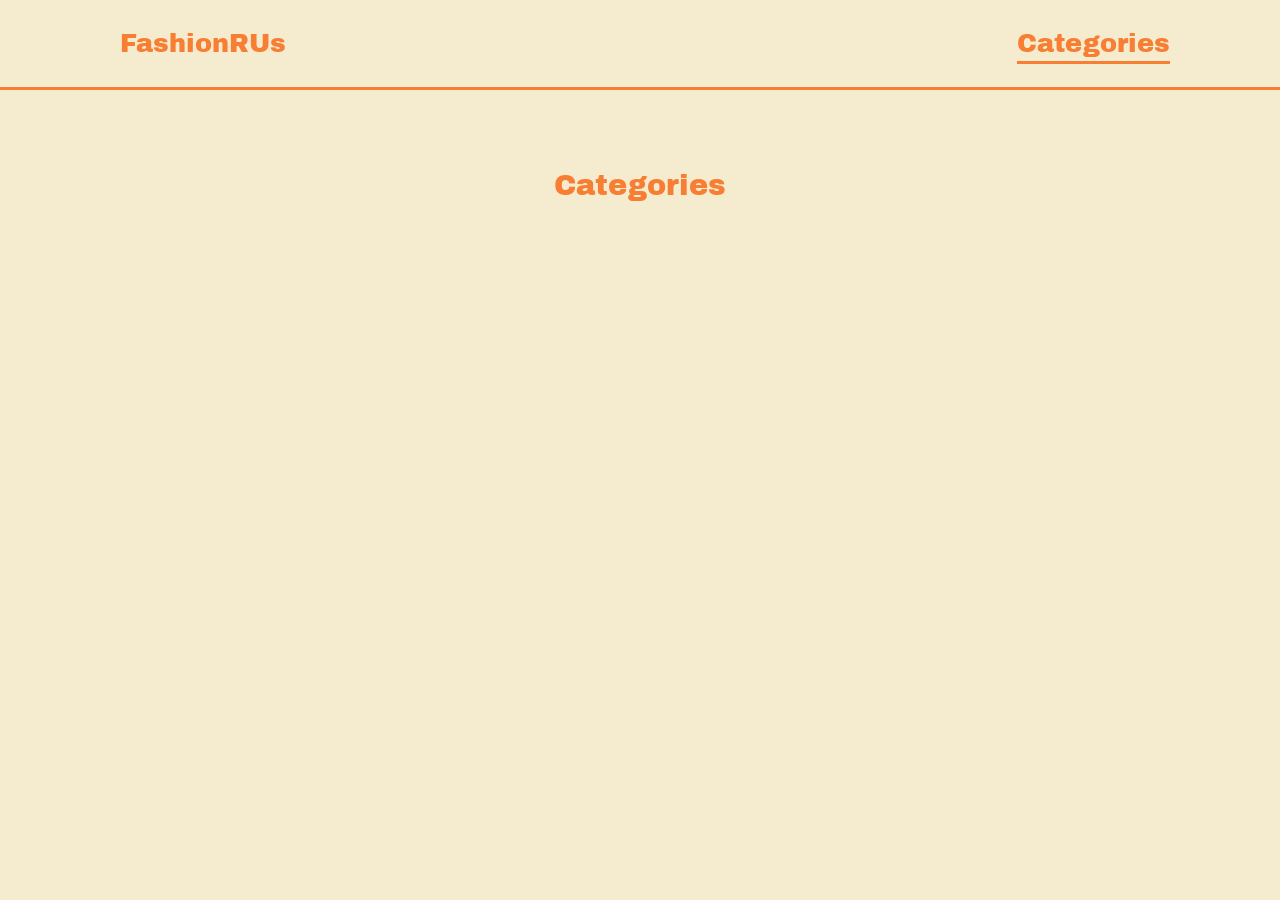
<file: index.html>
<!DOCTYPE html>
<html lang="da">

<head>
    <meta charset="UTF-8">
    <meta name="viewport" content="width=device-width, initial-scale=1.0">
    <link rel="stylesheet" href="style.css">
    <link rel="preconnect" href="https://fonts.googleapis.com">
    <link rel="preconnect" href="https://fonts.gstatic.com" crossorigin>
    <link
        href="https://fonts.googleapis.com/css2?family=Archivo+Black&family=Inter:ital,opsz,wght@0,14..32,100..900;1,14..32,100..900&display=swap"
        rel="stylesheet">
    <title>Categories</title>
</head>

<body>
    <header>
        <nav>
            <ul class="menu">
                <li class="logo"><a href="index.html">FashionRUs</a></li>
                <li><a href="index.html" class="active">Categories</a></li>
            </ul>
        </nav>
    </header>
    <main>
        <div class="center">
            <h1>Categories</h1>
        </div>

        <section class="category_list_container">




        </section>

    </main>

    <script src="index.js"></script>
</body>

</html>
</file>
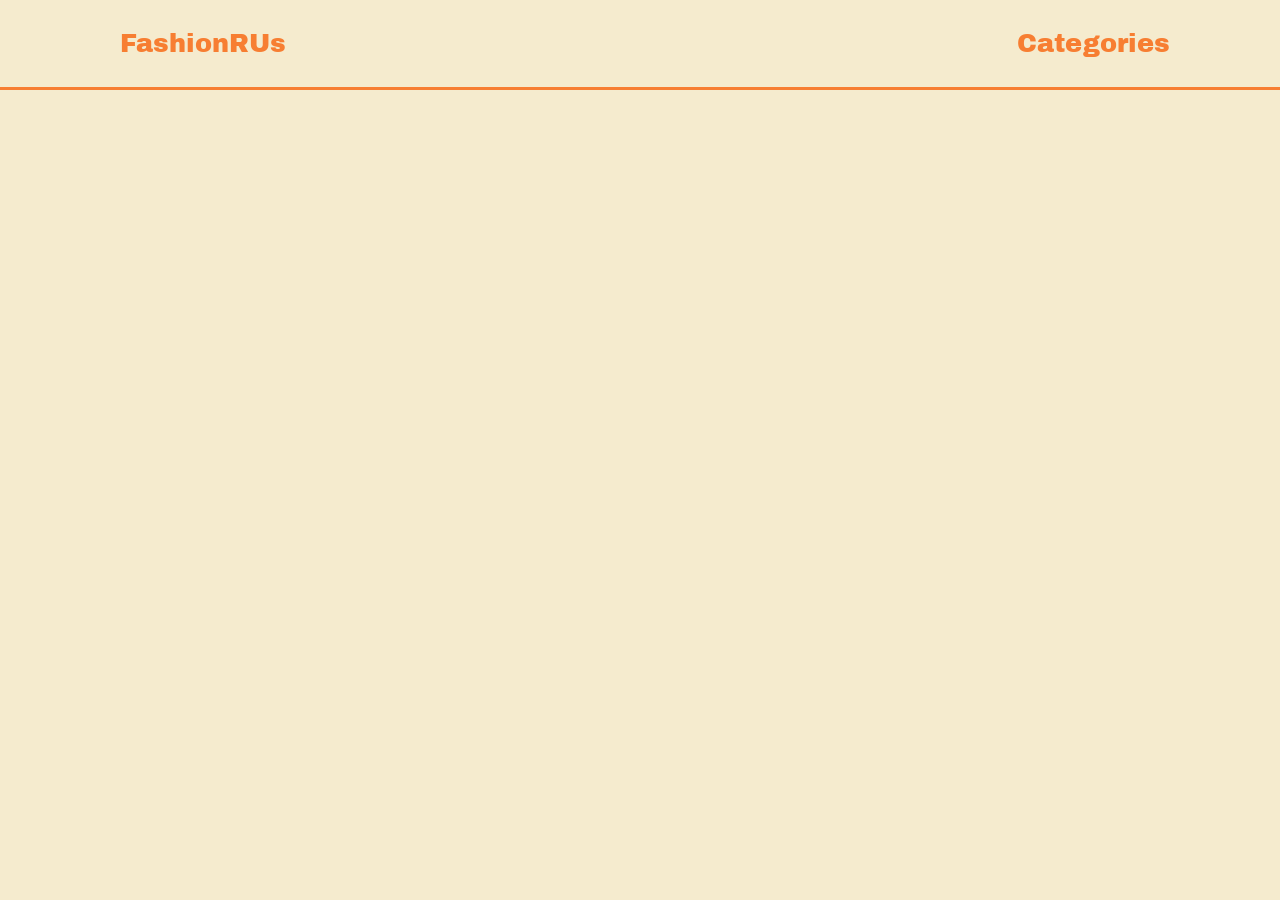
<file: produkt.html>
<!DOCTYPE html>
<html lang="da">

<head>
    <meta charset="UTF-8">
    <meta name="viewport" content="width=device-width, initial-scale=1.0">
    <title>Product</title>
    <link rel="stylesheet" href="style.css">
    <link rel="preconnect" href="https://fonts.googleapis.com">
    <link rel="preconnect" href="https://fonts.gstatic.com" crossorigin>
    <link
        href="https://fonts.googleapis.com/css2?family=Archivo+Black&family=Inter:ital,opsz,wght@0,14..32,100..900;1,14..32,100..900&display=swap"
        rel="stylesheet">
</head>

<body>

    <header>
        <nav>
            <ul class="menu">
                <li class="logo"><a href="index.html">FashionRUs</a></li>
                <li><a href="index.html" class="">Categories</a></li>
            </ul>
        </nav>
    </header>
    <section id="produkt">

    </section>
    <!--  
        <div>
            <img src="https://kea-alt-del.dk/t7/images/webp/640/1536.webp" alt=" placeholder">
        </div>

        <div>
            <h2>Product information</h2>
            <h3>Model name</h3>
            <p>Puma T-shirt red with white logo</p>
            <h3>Color</h3>
            <p>Black</p>
            <h3>Inventory number</h3>
            <p>1533</p>
        </div>

        <div class="basket">
            <h2>Puma T-shirt red with white logo</h2>
            <label for="size">Choose size:</label>
            <select id="size" name="size">
                <option value="s">Small</option>
                <option value="m">Medium</option>
                <option value="l">Large</option>
                <option value="xl">X-Large</option>
            </select>
            <Button>Add to basket</Button>
        </div>
    -->



    <script src="single.js"></script>

</body>
</file>
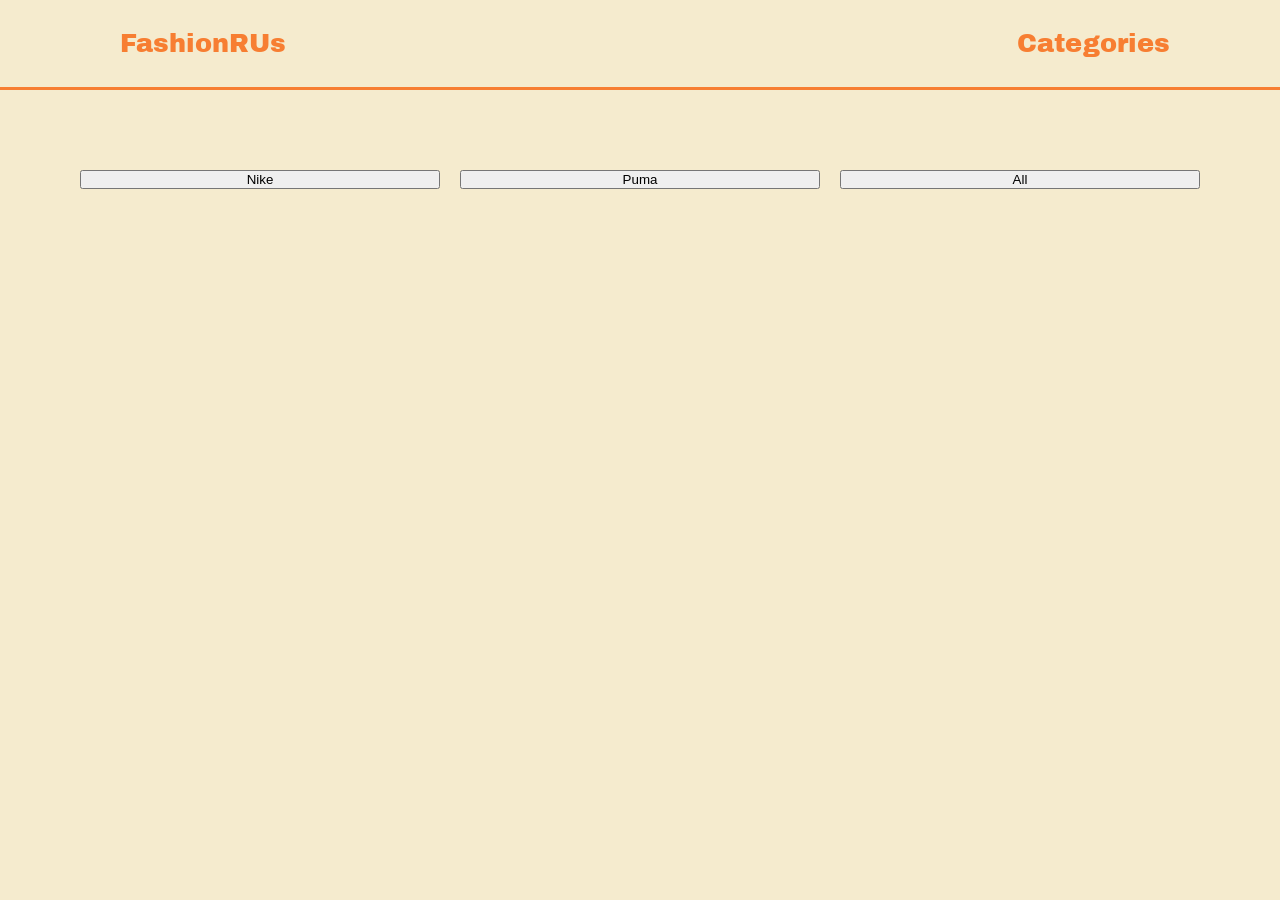
<file: produktliste.html>
<!DOCTYPE html>
<html lang="da">

<head>
    <meta charset="UTF-8">
    <meta name="viewport" content="width=device-width, initial-scale=1.0">
    <title>Product list</title>
    <link rel="stylesheet" href="style.css">
    <link rel="preconnect" href="https://fonts.googleapis.com">
    <link rel="preconnect" href="https://fonts.gstatic.com" crossorigin>
    <link
        href="https://fonts.googleapis.com/css2?family=Archivo+Black&family=Inter:ital,opsz,wght@0,14..32,100..900;1,14..32,100..900&display=swap"
        rel="stylesheet">
</head>

<body>
    <header>
        <nav>
            <ul class="menu">
                <li><a href="index.html">FashionRUs</a></li>
                <li><a href="index.html" class="">Categories</a></li>
            </ul>
        </nav>
    </header>
    <main>
        <section class="buttons">

            <button data-brandname="Nike">Nike</button>
            <button data-brandname="Puma">Puma</button>
            <button data-brandname="All">All</button>

        </section>
        <h1></h1>
        <section class="product-container">

            <!-- <article>
                <div>
                    <img src="https://kea-alt-del.dk/t7/images/webp/640/1531.webp" alt=" placeholder">
                </div>
                <h2>Puma T-shirt blue with black logo</h2>
                <h3>DKK 1595,-</h3>

                <a href="produkt.html">
                    <h4>Read More</h4>
                </a>

            </article> -->



        </section>
    </main>
    <script src="produktliste.js"></script>
</body>

</html>
</file>
<file: style.css>
* {
  margin: 0;
  padding: 0;
  box-sizing: border-box;
}

img {
  width: 100%;
}

body {
  background-color: #f5ebce;
}

header {
  padding: 20px;
  background-color: #f5ebce;
  border-bottom: 3px solid #f77e32;
}

.menu {
  display: flex;
  align-items: center;
  justify-content: space-between;
  list-style: none;
  padding: 10px 90px 10px 100px;
}

.menu a {
  text-decoration: none;
  color: #f77e32;
  padding-bottom: 4px;
  font-family: "Archivo Black", sans-serif;
  font-weight: 400;
  font-style: normal;
  font-size: 1.6rem;
}

.menu a.active {
  border-bottom: 3px solid #f77e32;
}

/******** Forside ********/

.category_list_container a {
  display: grid;
  grid-template-columns: 1fr 1fr;
  padding-left: 50px;
  margin-right: 30px;
  margin-left: 40px;
  background-color: #f77e32;
  display: flex;
  justify-content: space-between;
  color: #f5ebce;
  font-weight: 400;
  padding: 25px;
  border-radius: 5px;
}

@media (min-width: 800px) {
  .category_list_container a {
    text-decoration: none;
    padding: 2em;
    background-color: #f77e32;
  }

  .category_list_container {
    display: grid;
    grid-template-columns: repeat(3, 1fr);
    gap: 1em;
    list-style: none;
  }
}
/********* Produktliste ********/
section {
  padding: 80px;
  display: grid;
  grid-template-columns: repeat(auto-fit, minmax(200px, 1fr));
  gap: 20px;
}

article {
  display: grid;
  grid-template-rows: subgrid;
  grid-row: span 5;
  position: relative;
  gap: 10px;
}

h1 {
  text-align: center;
  margin: 80px 0 0 0;
  font-family: "Archivo Black", sans-serif;
  font-weight: 400;
  font-style: normal;
  font-size: 1.8rem;
  color: #f77e32;
}
h2 {
  font-style: normal;
  font-size: 15px;
  font-family: "Inter", sans-serif;
  color: #f77e32;
}

h3 {
  font-size: 12px;
  font-weight: 30;
  font-family: "Inter", sans-serif;
  color: #f77e32;
}

p {
  font-family: "Inter", sans-serif;
  color: #f77e32;
}

h4 {
  font-size: 12px;
  font-weight: 30;
  color: black;
  font-family: "Inter", sans-serif;
  color: #f77e32;
}

.category_list_container {
  font-family: "Inter", sans-serif;
  margin: 0 60px;
}

.imageContainer {
  display: grid;
}
.imageContainer > * {
  grid-area: 1 / 1;
  place-self: center center;
}

.soldOut .imageContainer p {
  display: inline-block;
  color: red;
  rotate: 10deg;
  font-size: 270%;
  border: 2px solid red;
  border-radius: 0.5rem;
}
.imageContainer {
  display: grid;
}
.imageContainer > * {
  place-self: center;
  grid-area: 1 / 1;
}

.discounted_container {
  display: none;
}

.discount .discounted_container {
  display: flex;
  justify-content: space-between;
}

.discount .price {
  text-decoration: line-through;
}

.discounted_container p:nth-child(2) {
  color: red;
  background-color: white;
}

/************ produkt side ***********/

#produkt {
  display: grid;
  grid-template-rows: subgrid;
  grid-row: span 3;
  position: relative;
  gap: 10px;
  justify-items: start;
  align-items: start;
}

label {
  color: #f77e32;
  font-family: "Inter", sans-serif;
}

#size {
  display: inline-flex;
  align-items: center;
  justify-content: center;
  padding: 10px 14px;
  border: 1px solid #f77e32;
  border-radius: 10px;
  background: #f77e32;
  color: #f5ebce;
  font-weight: 600;
  cursor: pointer;
  text-decoration: none;
  line-height: 1;
  max-width: max-content;
  max-height: max-content;
}

.button {
  display: inline-flex;
  align-items: center;
  justify-content: center;
  padding: 10px 14px;
  border: 1px solid #f77e32;
  border-radius: 10px;
  background-color: #f77e32;
  color: #f5ebce;
  font-weight: 600;
  cursor: pointer;
  text-decoration: none;
  line-height: 1;
  max-width: max-content;
  max-height: max-content;
  padding-right: 20px;
}

.category_list_container a.buttons {
  display: inline-flex;
  align-items: center;
  justify-content: center;
  padding: 10px 14px;
  border: 1px solid #f77e32;
  border-radius: 10px;
  background-color: #f77e32;
  color: #f5ebce;
  font-weight: 600;
  cursor: pointer;
  text-decoration: none;
  line-height: 1;
  max-width: max-content;
  max-height: max-content;
  padding-right: 20px;
}
</file>
